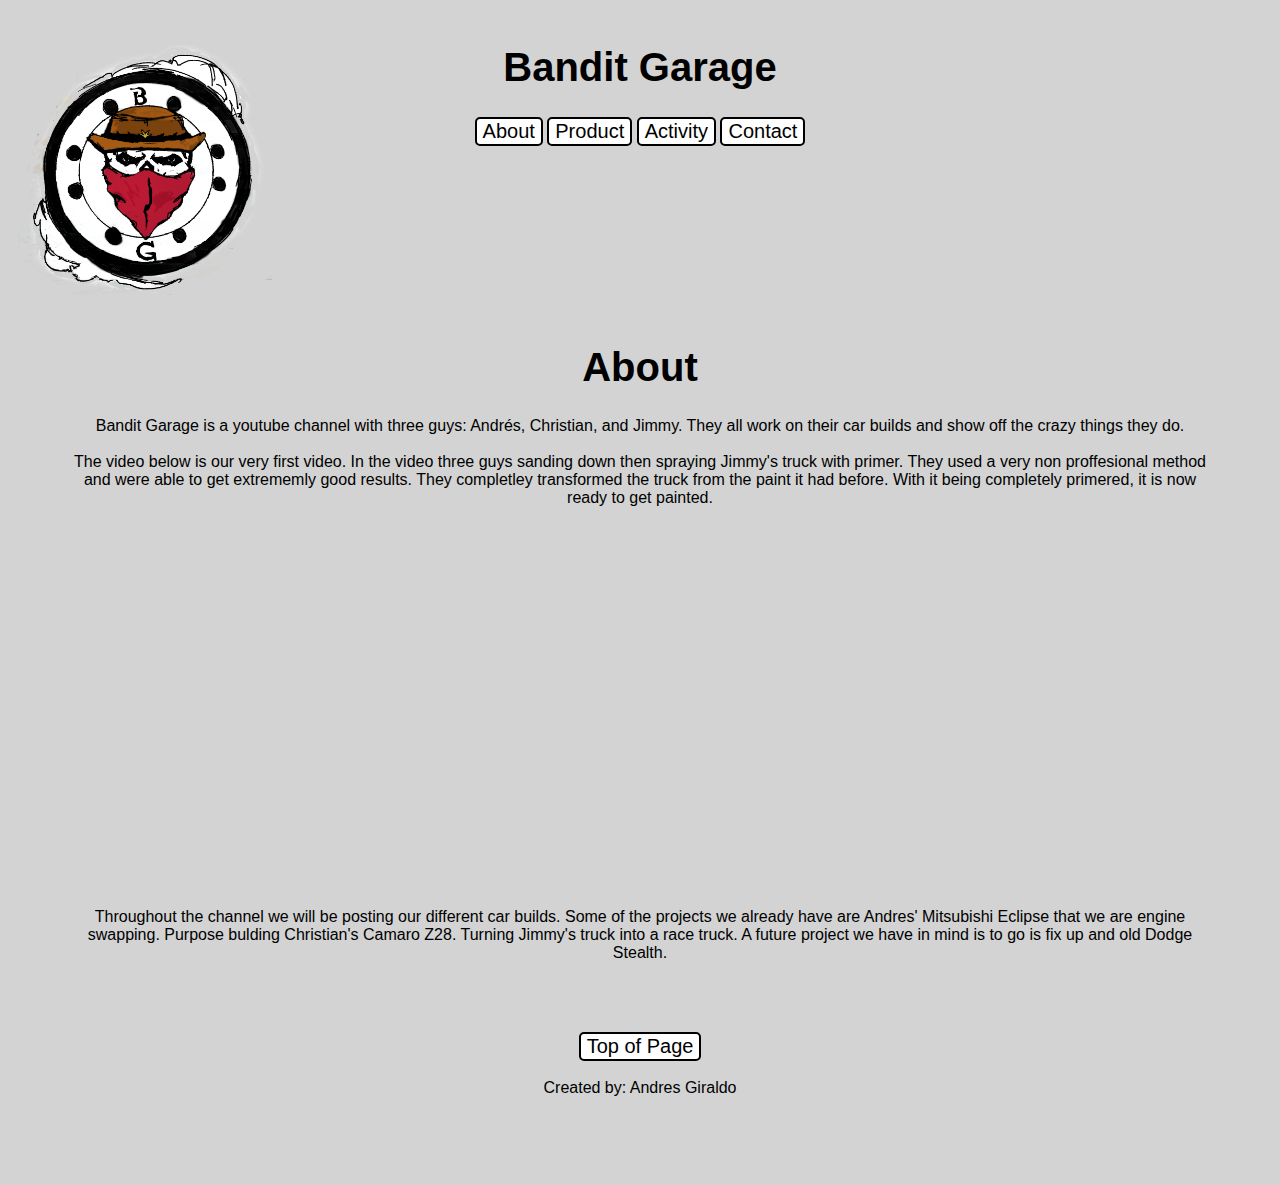
<file: index.html>
<!DOCTYPE HTML>
<html>
 <head>
    <link rel="stylesheet" href="stylesheet.css">
    <meta charset="UTF-8">
    <meta name="viewport" content="width=device-width, initial-scale=1.0">
    <title>Bandit Garage</title>
</head>

<body>
    <header>
        <div id="Top-Header">
        <div id="logo"> <img src="images/BGlogo.png" alt="BG logo"></img></div>
        <div id="menu">
            <h1 id="top">Bandit Garage</h1>
            <button onclick="location.href= '#about'" class="button">About</button>
            <button onclick="location.href= 'product.html'" class="button">Product</button>
            <button onclick="location.href= 'activity.html'" class="button">Activity</button>
            <button onclick="location.href= 'contact.html'" class="button">Contact</button>
        </div>
        </div>
    </header>
    <main>
        <h1 id="about">About</h1>
        <p1>Bandit Garage is a youtube channel with three guys: Andrés, Christian, and Jimmy.
             They all work on their car builds and show off the crazy things they do.</p1><br><br>
        <p1>The video below is our very first video. In the video three guys sanding down then spraying Jimmy's truck with primer.
            They used a very non proffesional method and were able to get extrememly good results.
             They completley transformed the truck from the paint it had before. 
             With it being completely primered, it is now ready to get painted.</p1>     
        <iframe width="560" height="315" src="https://www.youtube.com/embed/l8s2-ii0LoM" frameborder="0" allow="accelerometer; autoplay; clipboard-write; encrypted-media; gyroscope; picture-in-picture" allowfullscreen></iframe><br><br>
        <p1>Throughout the channel we will be posting our different car builds. Some of the projects we already have
            are Andres' Mitsubishi Eclipse that we are engine swapping. Purpose bulding Christian's Camaro Z28. Turning Jimmy's truck into a race truck.
            A future project we have in mind is to go is fix up and old Dodge Stealth.</p1>
    </main>

    <footer>
        <button onclick="location.href= '#top'" class="button">Top of Page</button><br><br>
        <p1>Created by: Andres Giraldo</p1>
    </footer>
</body>

</html>
</file>
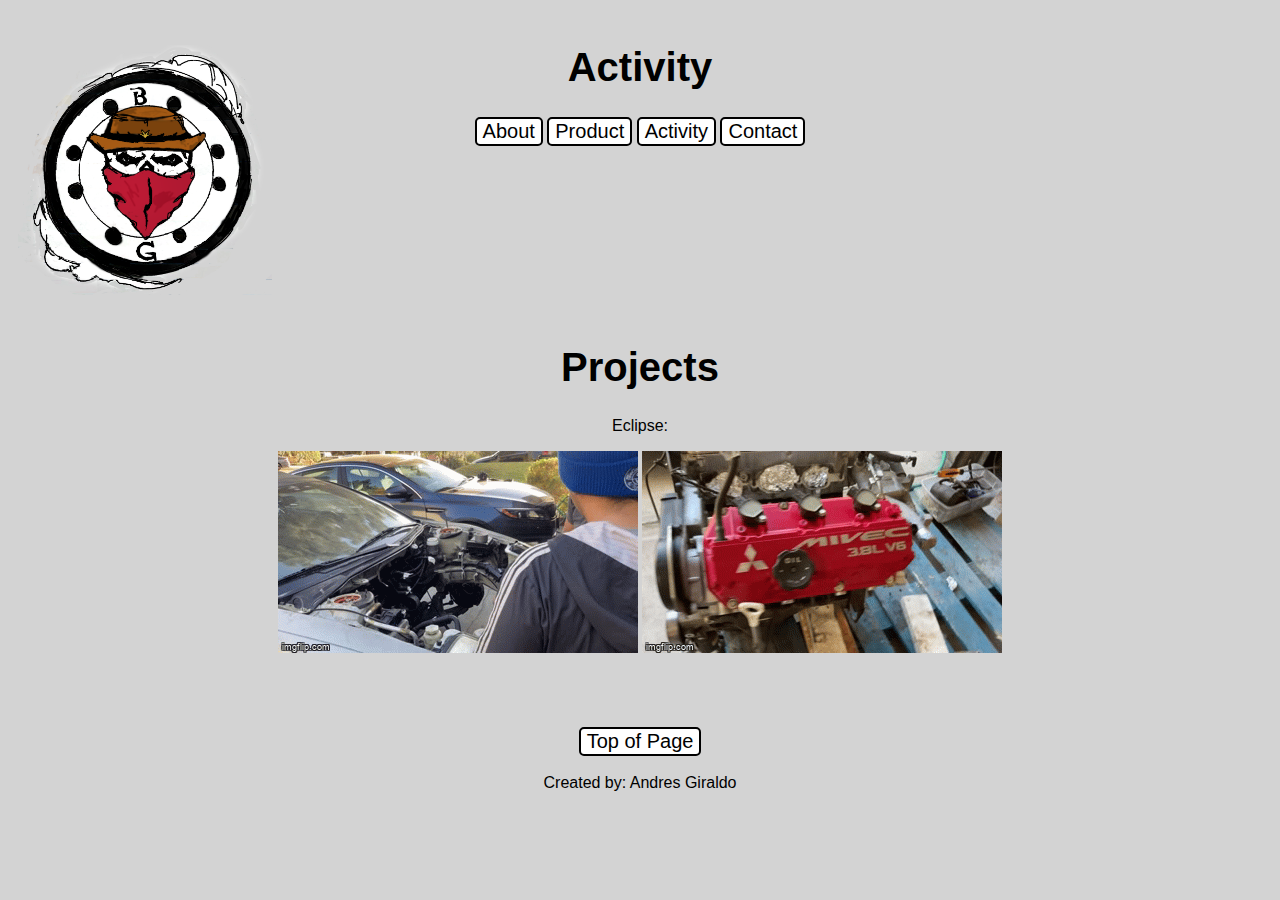
<file: activity.html>
<!DOCTYPE HTML>
<html>
 <head>
    <link rel="stylesheet" href="stylesheet.css">
    <meta charset="UTF-8">
    <meta name="viewport" content="width=device-width, initial-scale=1.0">
    <title>Activity</title>
</head>
<body>
    <header>
        <div id="Top-Header">
        <div id="logo"> <img src="images/BGlogo.png" alt="BG logo"></img></div>
        <div id="menu">
            <h1 id="top">Activity</h1>
            <button onclick="location.href= 'index.html'" class="button">About</button>
            <button onclick="location.href= 'product.html'" class="button">Product</button>
            <button onclick="location.href= 'activity.html'" class="button">Activity</button>
            <button onclick="location.href= 'contact.html'" class="button">Contact</button>
        </div>
        </div>
    </header>
    <main>
        <h1>Projects</h1>
        <p>Eclipse:</p>
        <img src="images/4qrrla.gif" alt="Engine Bay">
        <img src="images/4qrs0y.gif" alt="Engine">

    </main>
    <footer>
        <button onclick="location.href= '#top'" class="button">Top of Page</button><br><br>
        <p1>Created by: Andres Giraldo</p1>
    </footer>
</body>
</html>
</file>
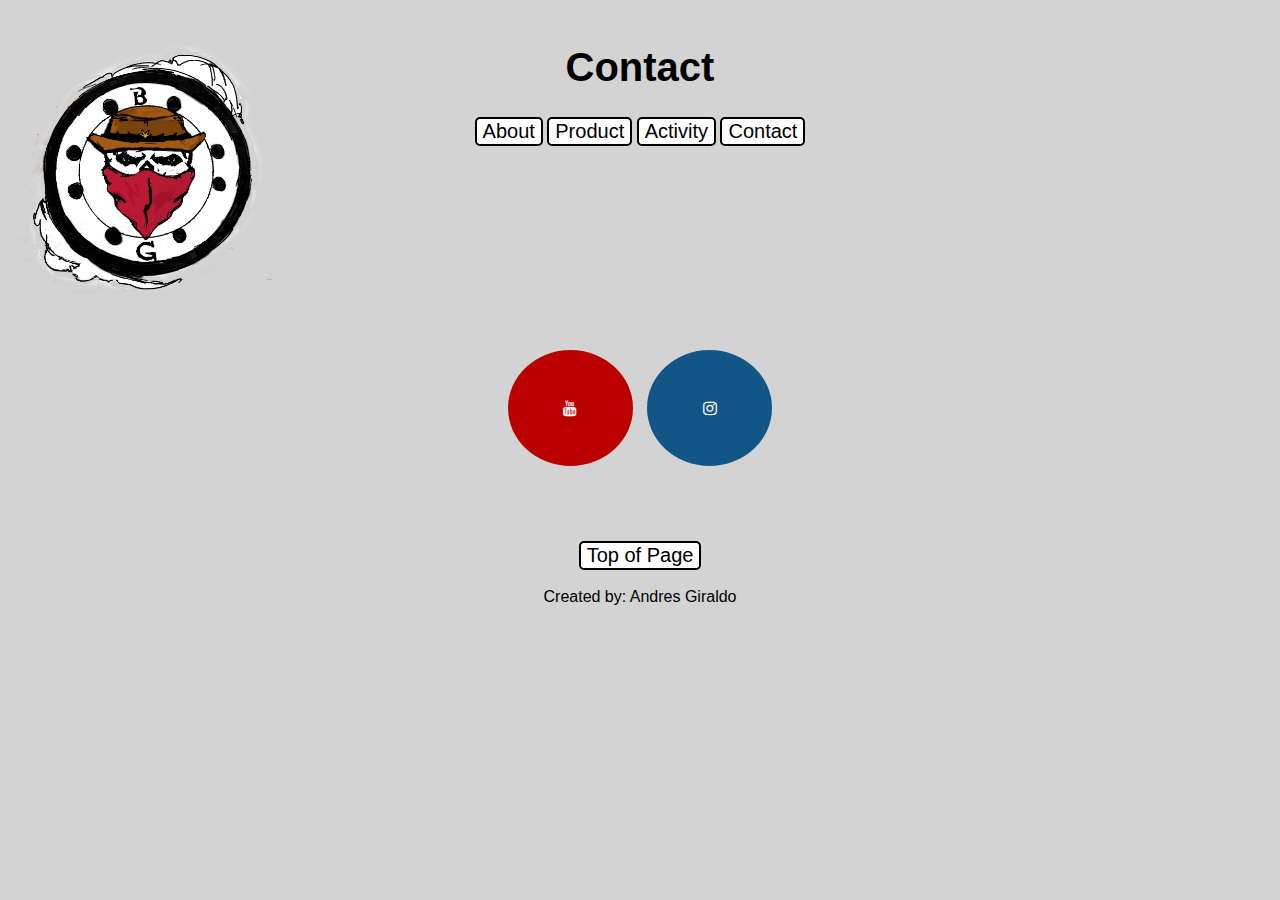
<file: contact.html>
<!DOCTYPE HTML>
<html>
 <head>
    <link rel="stylesheet" href="stylesheet.css">
    <link rel="stylesheet" href="https://cdnjs.cloudflare.com/ajax/libs/font-awesome/4.7.0/css/font-awesome.min.css">
    <meta charset="UTF-8">
    <meta name="viewport" content="width=device-width, initial-scale=1.0">
    <title>Contact</title>
</head>
<body>
        <header>
            <div id="Top-Header">
            <div id="logo"> <img src="images/BGlogo.png" alt="BG logo"></img></div>
            <div id="menu">
                <h1 id="top">Contact</h1>
                <button onclick="location.href= 'index.html'" class="button">About</button>
                <button onclick="location.href= 'product.html'" class="button">Product</button>
                <button onclick="location.href= 'activity.html'" class="button">Activity</button>
                <button onclick="location.href= 'contact.html'" class="button">Contact</button>
            </div>
            </div>
        </header>
    <main>
        <a href="https://www.youtube.com/channel/UCInFqojlki2TSZ059vIx8AQ" class="fa fa-youtube"></a>
        <a href="https://www.instagram.com/bandit__garage/" class="fa fa-instagram"></a>

    </main>
    <footer>
        <button onclick="location.href= '#top'" class="button">Top of Page</button><br><br>
        <p1>Created by: Andres Giraldo</p1>
    </footer>
</body>
</html>
</file>
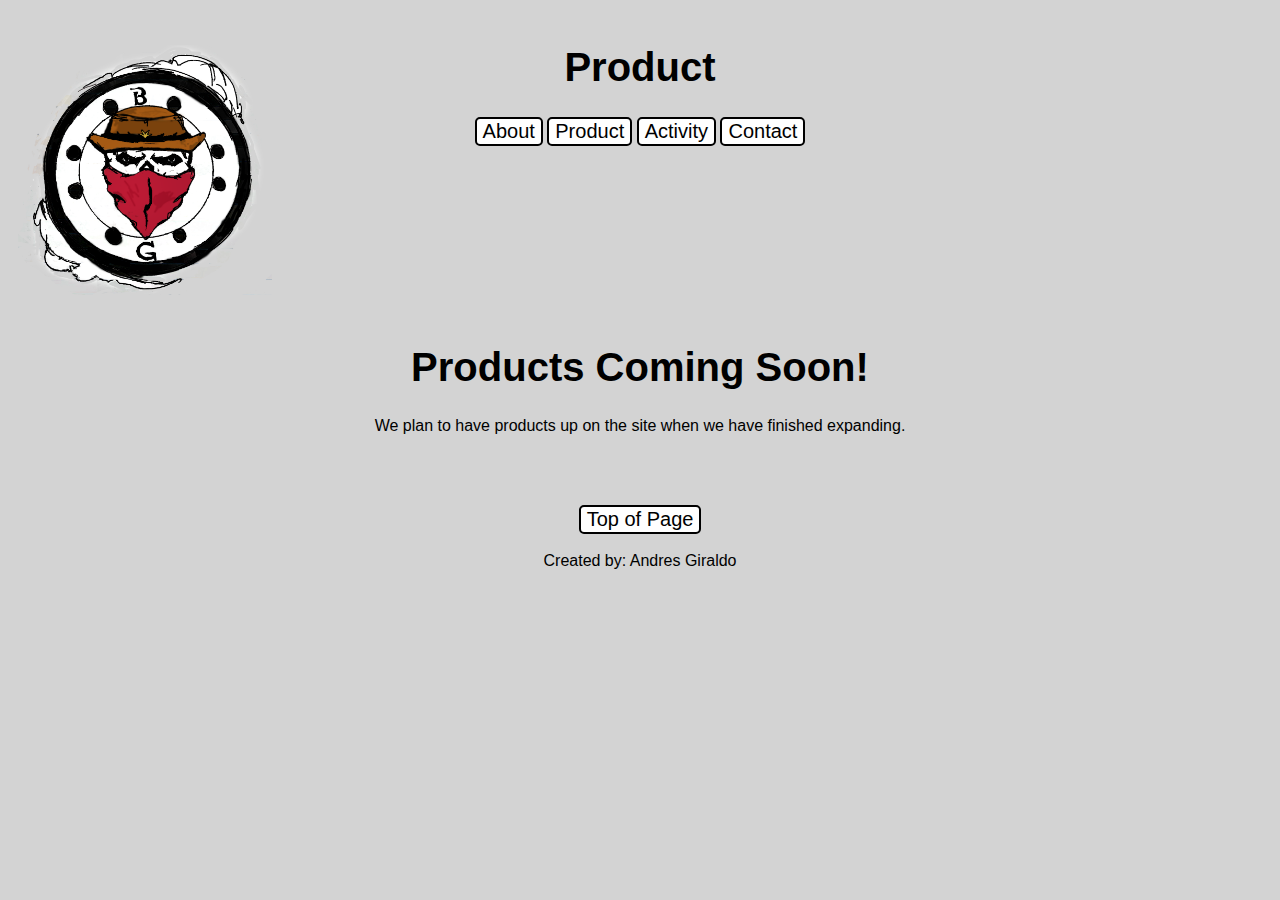
<file: product.html>
<!DOCTYPE HTML>
<html>
 <head>
    <link rel="stylesheet" href="stylesheet.css">
    <meta charset="UTF-8">
    <meta name="viewport" content="width=device-width, initial-scale=1.0">
    <title>Product</title>
</head>
<body>
    <header>
        <div id="Top-Header">
        <div id="logo"> <img src="images/BGlogo.png" alt="BG logo"></img></div>
        <div id="menu">
            <h1 id="top">Product</h1>
            <button onclick="location.href= 'index.html'" class="button">About</button>
            <button onclick="location.href= 'product.html'" class="button">Product</button>
            <button onclick="location.href= 'activity.html'" class="button">Activity</button>
            <button onclick="location.href= 'contact.html'" class="button">Contact</button>
        </div>
        </div>
    </header>
    <main>
        <h1>Products Coming Soon!</h1>
        <p>We plan to have products up on the site when we have finished expanding.</p>
    </main>
    <footer>
        <button onclick="location.href= '#top'" class="button">Top of Page</button><br><br>
        <p1>Created by: Andres Giraldo</p1>
    </footer>
</body>
</html>
</file>
<file: stylesheet.css>
body {
    background-color: lightgray;
    font-family: 'Franklin Gothic Medium', 'Arial Narrow', Arial, sans-serif;
    padding: 10px;
}
main {
    margin: 50px;
    box-sizing: border-box;
    border: none;
    text-align: center;
}
footer {
    margin: 50px;
    padding: 20px;
    box-sizing: border-box;
    border: none;
    text-align: center;
}
header{
    overflow: hidden;
}
#top-header {
    text-align: center;
    height: 60px;
}
#logo{
    float: left;
    padding: none;
    margin: none;
    width: 30%;
}
#logo img{
    width: 60%;
    float: left;
    height: 250px;
    width: 253.5px;
} 
#menu{
    width: 70%;
    height: 100%;
    margin: none;
    text-align: center;
}
h1 { 
    margin: none;
    font-size: 40px;
}
button {
    background-color: white;
    border: 2px solid black;
    border-radius: 5px;
    cursor: pointer;
    font-size: 20px;
    margin: 2px, 10px;
    padding: 10px, 10px;
    text-decoration: none;
    transition-duration: 0.4s;
}
button:hover{
    color: white;
    background-color: black;
}
iframe {
    display: block;
    margin-left: auto;
    margin-right: auto;
    margin-top: 50px;
}
.fa {
    padding: 50px;
    font-size: 100px;
    width: 25px;
    text-align: center;
    text-decoration: none;
    margin: 5px;
    border-radius: 50%;
  }
  .fa:hover {
      opacity: 0.7;
  }
  .fa-youtube {
    background: #bb0000;
    color: white;
  }
  .fa-instagram {
    background: #125688;
    color: white;
  }
</file>
